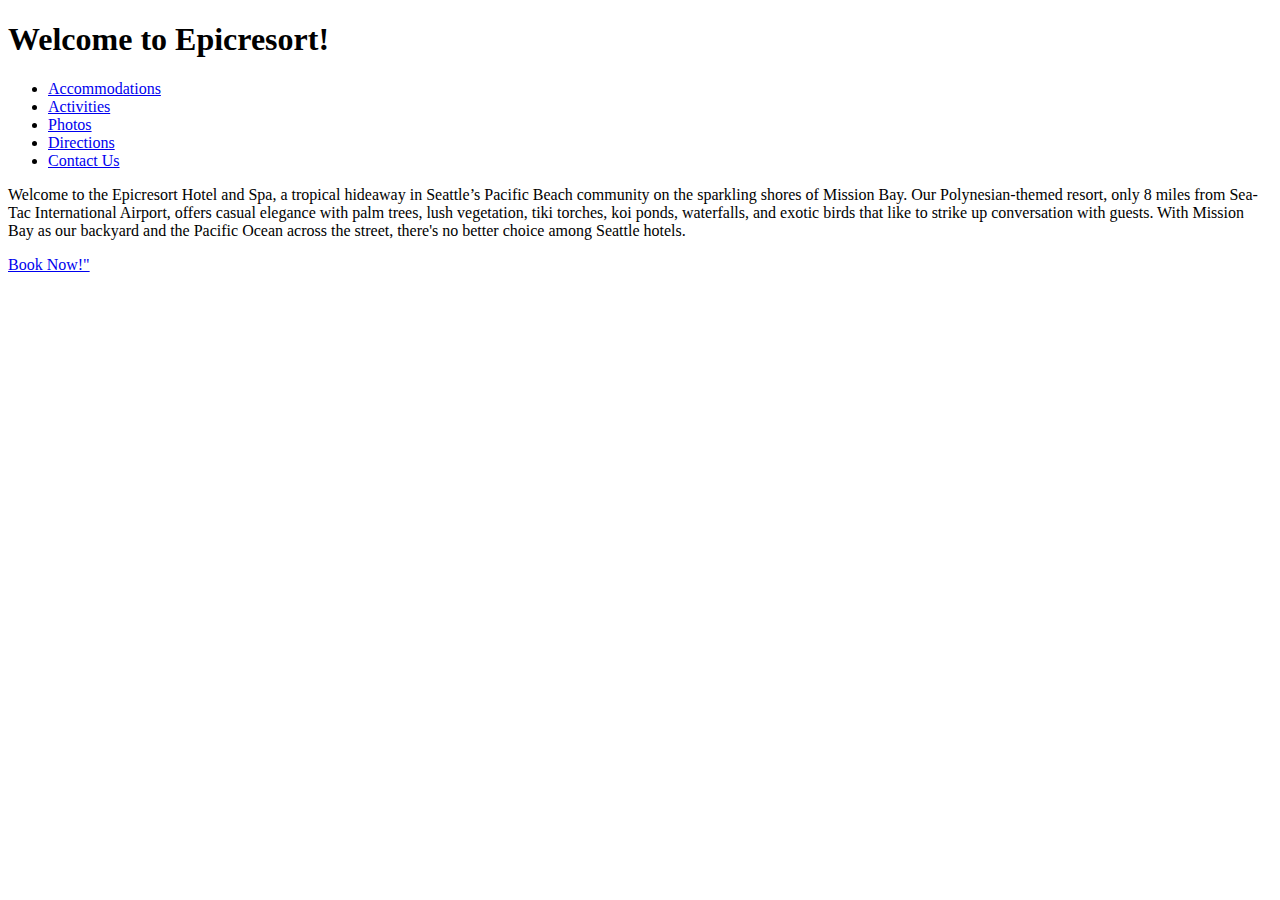
<file: index.html>
<!DOCTYPE html>
<html>
  <head>
    <title>Welcome to Epicresort!</title>
  </head>
  <body>
    <h1>Welcome to Epicresort!</h1>
    <ul>
      <li><a href="accommodations.html">Accommodations</a></li>
      <li><a href="activities.html">Activities</a></li>
      <li><a href="pictures.html">Photos</a></li>
      <li><a href="travel-arrangements.html">Directions</a></li>
      <li><a href="contact.html">Contact Us</a></li>
    </ul>
    <div>
      <p>Welcome to the Epicresort Hotel and Spa,
        a tropical hideaway in Seattle’s Pacific Beach community on the sparkling shores of Mission Bay.
        Our Polynesian-themed resort, only 8 miles from Sea-Tac International Airport,
        offers casual elegance with palm trees, lush vegetation, tiki torches, koi ponds, waterfalls,
        and exotic birds that like to strike up conversation with guests.
        With Mission Bay as our backyard and the Pacific Ocean across the street,
        there's no better choice among Seattle hotels.</p>
    </div>
<div class="button-wrapper">
  <a class="button cta-button" href="booknow.html">Book Now!</accesskey="</div>"
  </body>
</html>
</file>
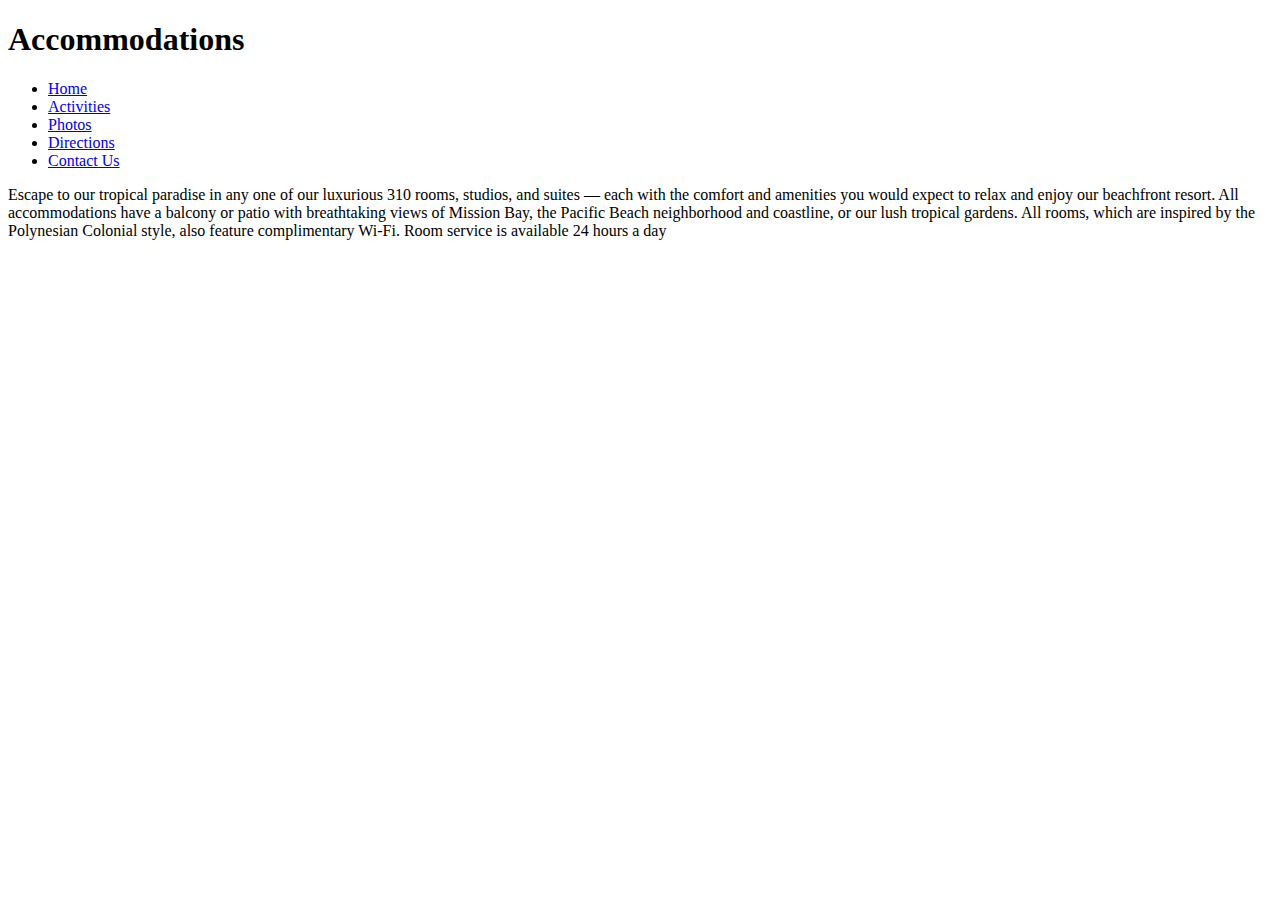
<file: accommodations.html>
<!DOCTYPE html>
<html>
  <head>
    <title>Welcome to Epicresort!</title>
  </head>
  <body>
    <h1>Accommodations</h1>
    <ul>
      <li><a href="index.html">Home</a></li>
      <li><a href="activities.html">Activities</a></li>
      <li><a href="pictures.html">Photos</a></li>
      <li><a href="travel-arrangements.html">Directions</a></li>
      <li><a href="contact.html">Contact Us</a></li>
    </ul>
    <div>
      <p>Escape to our tropical paradise in any one of our luxurious 310 rooms,
         studios, and suites — each with the comfort and amenities you would expect to relax and enjoy our beachfront
          resort. All accommodations have a balcony or patio with breathtaking views of Mission Bay,
          the Pacific Beach neighborhood and coastline, or our lush tropical gardens.
          All rooms, which are inspired by the Polynesian Colonial style, also feature complimentary Wi-Fi.
          Room service is available 24 hours a day</p>
    </div>

  </body>
</html>
</file>
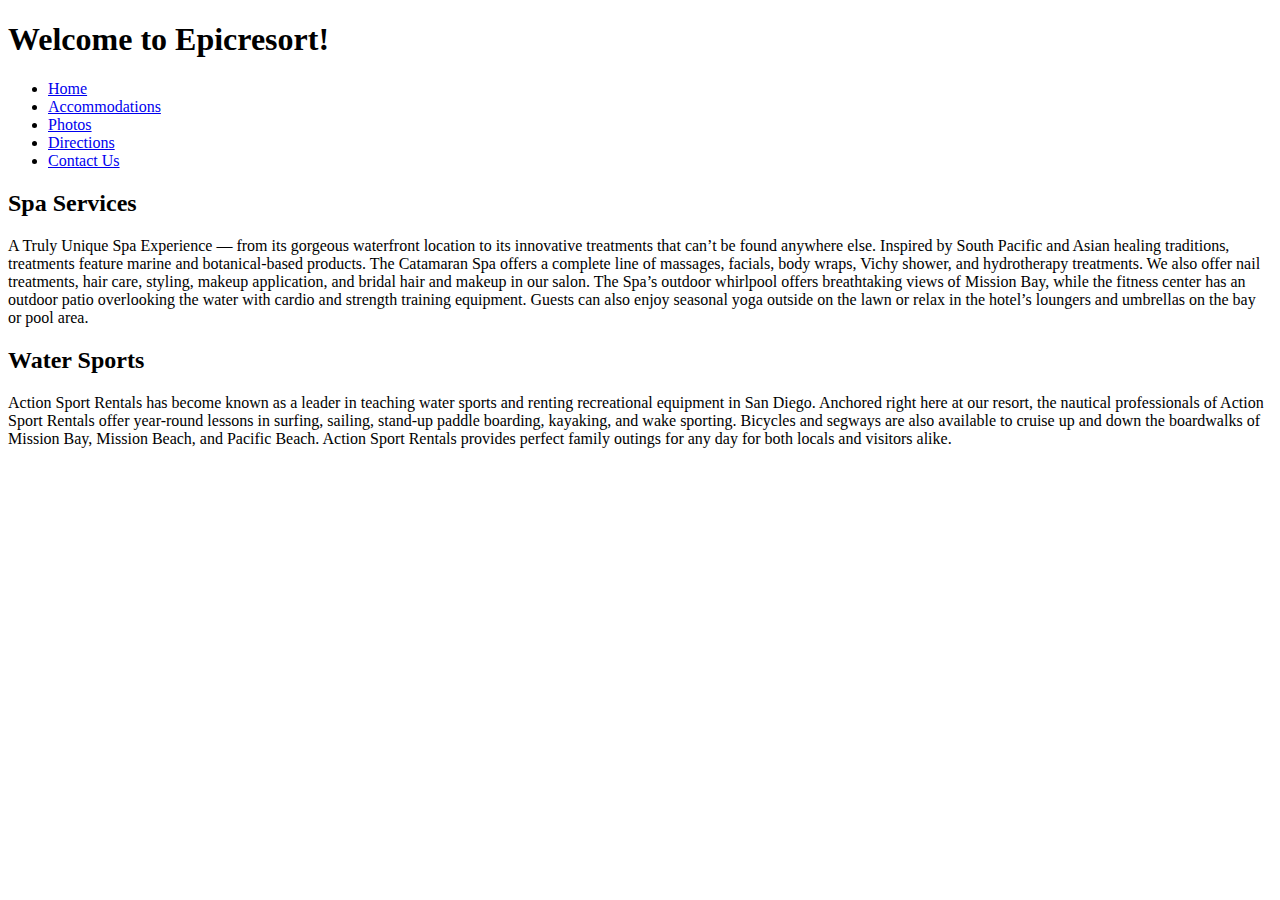
<file: activities.html>
<!DOCTYPE html>
<html>
  <head>
    <title>Welcome to Epicresort!</title>
  </head>
  <body>
    <h1>Welcome to Epicresort!</h1>
    <ul>
      <li><a href="index.html">Home</a></li>
      <li><a href="accommodations.html">Accommodations</a></li>
      <li><a href="pictures.html">Photos</a></li>
      <li><a href="travel-arrangements.html">Directions</a></li>
      <li><a href="contact.html">Contact Us</a></li>
    </ul>

    <h2>Spa Services</h2>
    <div>
      <p>A Truly Unique Spa Experience — from its gorgeous waterfront location to its innovative treatments that can’t
        be found anywhere else. Inspired by South Pacific and Asian healing traditions, treatments feature marine and
        botanical-based products. The Catamaran Spa offers a complete line of massages, facials, body wraps,
        Vichy shower, and hydrotherapy treatments. We also offer nail treatments, hair care, styling, makeup application,
         and bridal hair and makeup in our salon. The Spa’s outdoor whirlpool offers breathtaking views of Mission Bay,
         while the fitness center has an outdoor patio overlooking the water with cardio and strength training equipment. Guests can also enjoy seasonal yoga outside on the lawn or relax in the hotel’s
          loungers and umbrellas on the bay or pool area.</p>
    </div>

    <h2>Water Sports</h2>
      <div>
        <p>Action Sport Rentals has become known as a leader in teaching water sports and renting recreational
          equipment in San Diego. Anchored right here at our resort, the nautical professionals of Action Sport Rentals
          offer year-round lessons in surfing, sailing, stand-up paddle boarding, kayaking, and wake sporting.
          Bicycles and segways are also available to cruise up and down the boardwalks of Mission Bay, Mission Beach,
          and Pacific Beach. Action Sport Rentals provides perfect family outings for any day for both locals and
          visitors alike.</p>
      </div>

  </body>
</html>
</file>
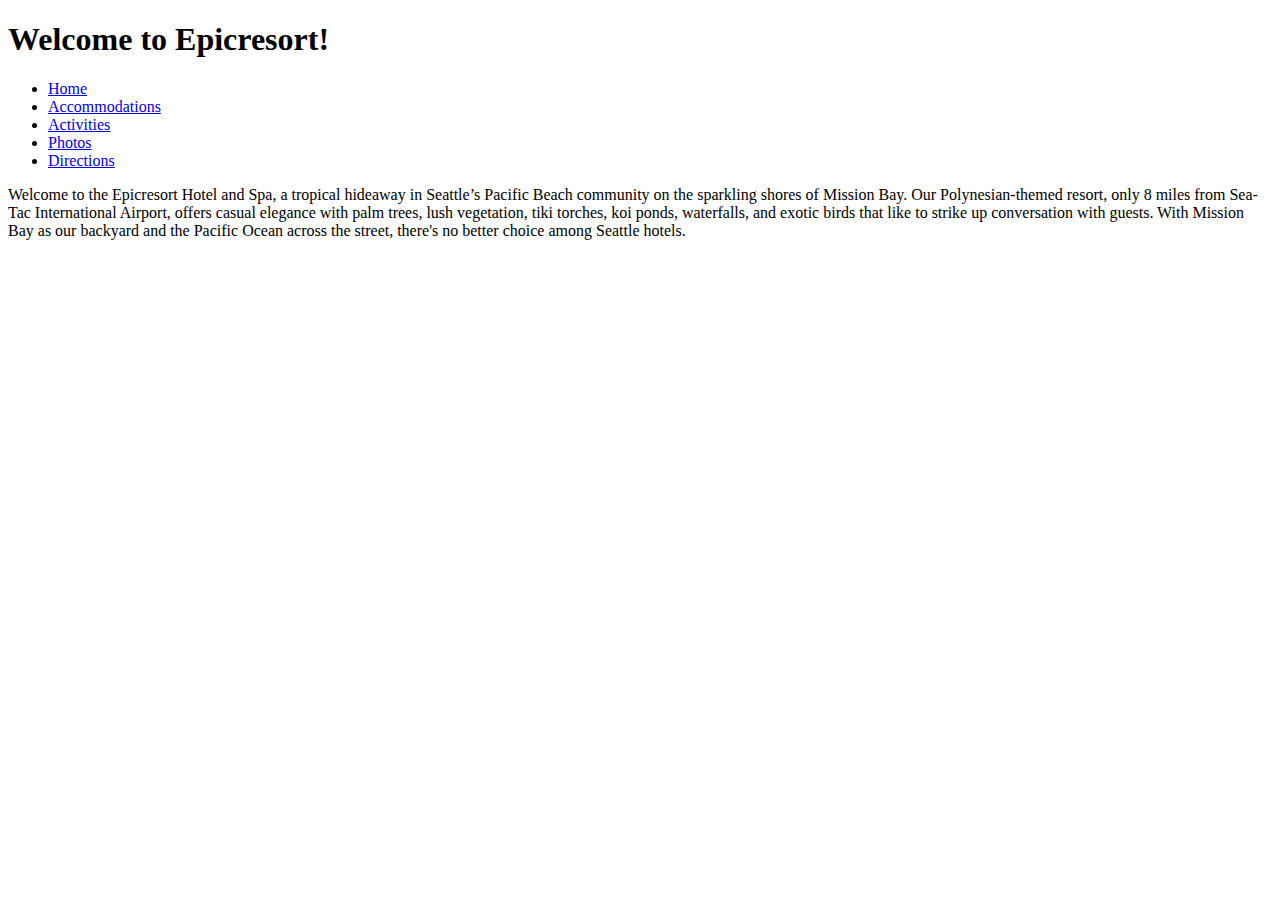
<file: contact.html>
<!DOCTYPE html>
<html>
  <head>
    <title>Welcome to Epicresort!</title>
  </head>
  <body>
    <h1>Welcome to Epicresort!</h1>
    <ul>
      <li><a href="index.html">Home</a></li>
      <li><a href="accommodations.html">Accommodations</a></li>
      <li><a href="activities.html">Activities</a></li>
      <li><a href="pictures.html">Photos</a></li>
      <li><a href="travel-arrangements.html">Directions</a></li>
    </ul>
    <div>
      <p>Welcome to the Epicresort Hotel and Spa,
        a tropical hideaway in Seattle’s Pacific Beach community on the sparkling shores of Mission Bay.
        Our Polynesian-themed resort, only 8 miles from Sea-Tac International Airport,
        offers casual elegance with palm trees, lush vegetation, tiki torches, koi ponds, waterfalls,
        and exotic birds that like to strike up conversation with guests.
        With Mission Bay as our backyard and the Pacific Ocean across the street,
        there's no better choice among Seattle hotels.</p>
    </div>

  </body>
</html>
</file>
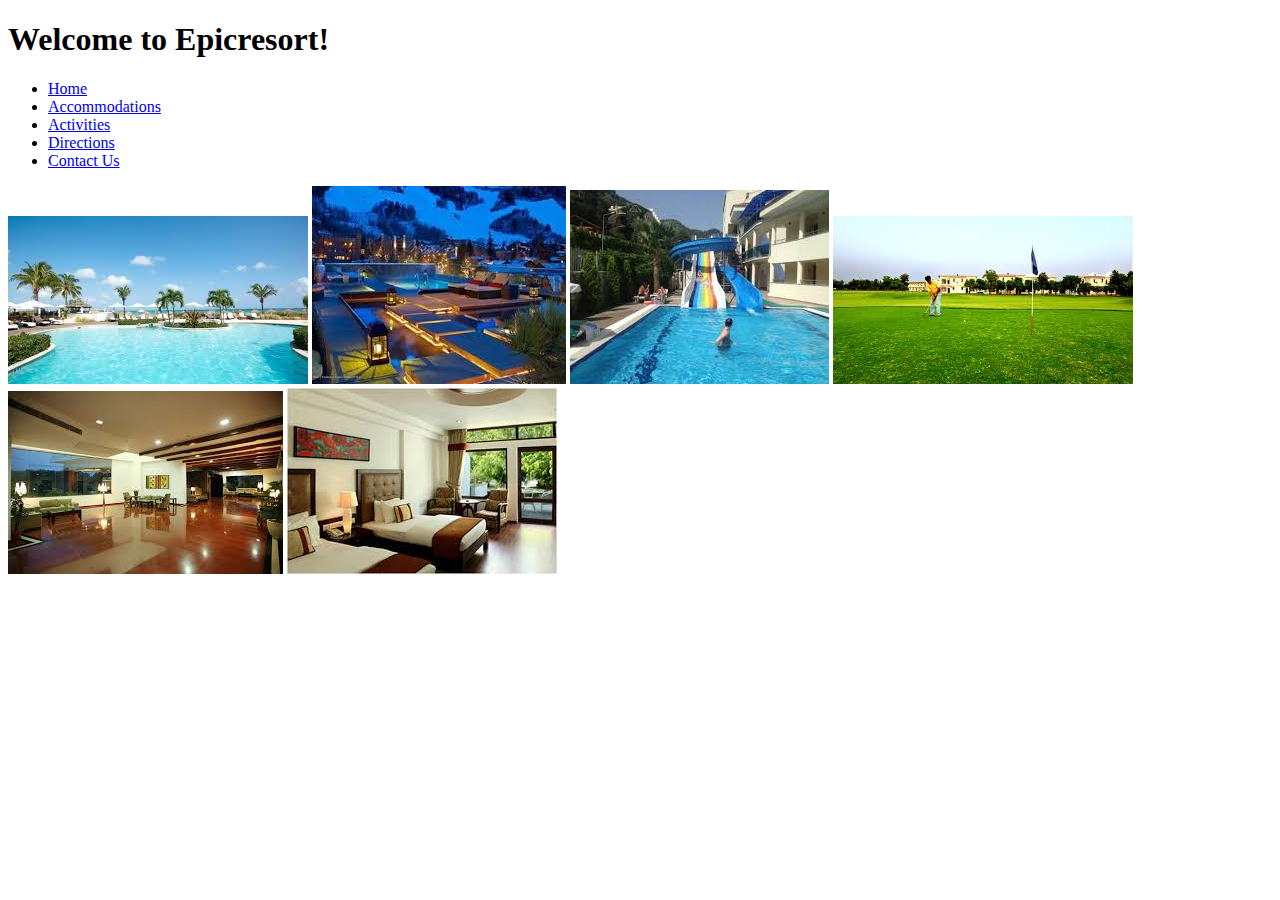
<file: pictures.html>
<!DOCTYPE html>
<html>
  <head>
    <title>Welcome to Epicresort!</title>
  </head>
  <body>
    <h1>Welcome to Epicresort!</h1>
    <ul>
      <li><a href="index.html">Home</a></li>
      <li><a href="accommodations.html">Accommodations</a></li>
      <li><a href="activities.html">Activities</a></li>
      <li><a href="travel-arrangements.html">Directions</a></li>
      <li><a href="contact.html">Contact Us</a></li>
    </ul>
    <div>

    <img src="img/pool-day.jpeg" alt="a photo of pool">

    <img src="img/pool-night.jpeg" alt="a photo of pool">

    <img src="img/pool-slide.jpeg" alt="a photo of waterslide">

    <img src="img/golf.jpeg" alt="a photo of golf">

    <img src="img/lounge.jpeg" alt="a photo of lounge">

    <img src="img/room.jpeg" alt="a photo of room">  
    </div>

  </body>
</html>
</file>
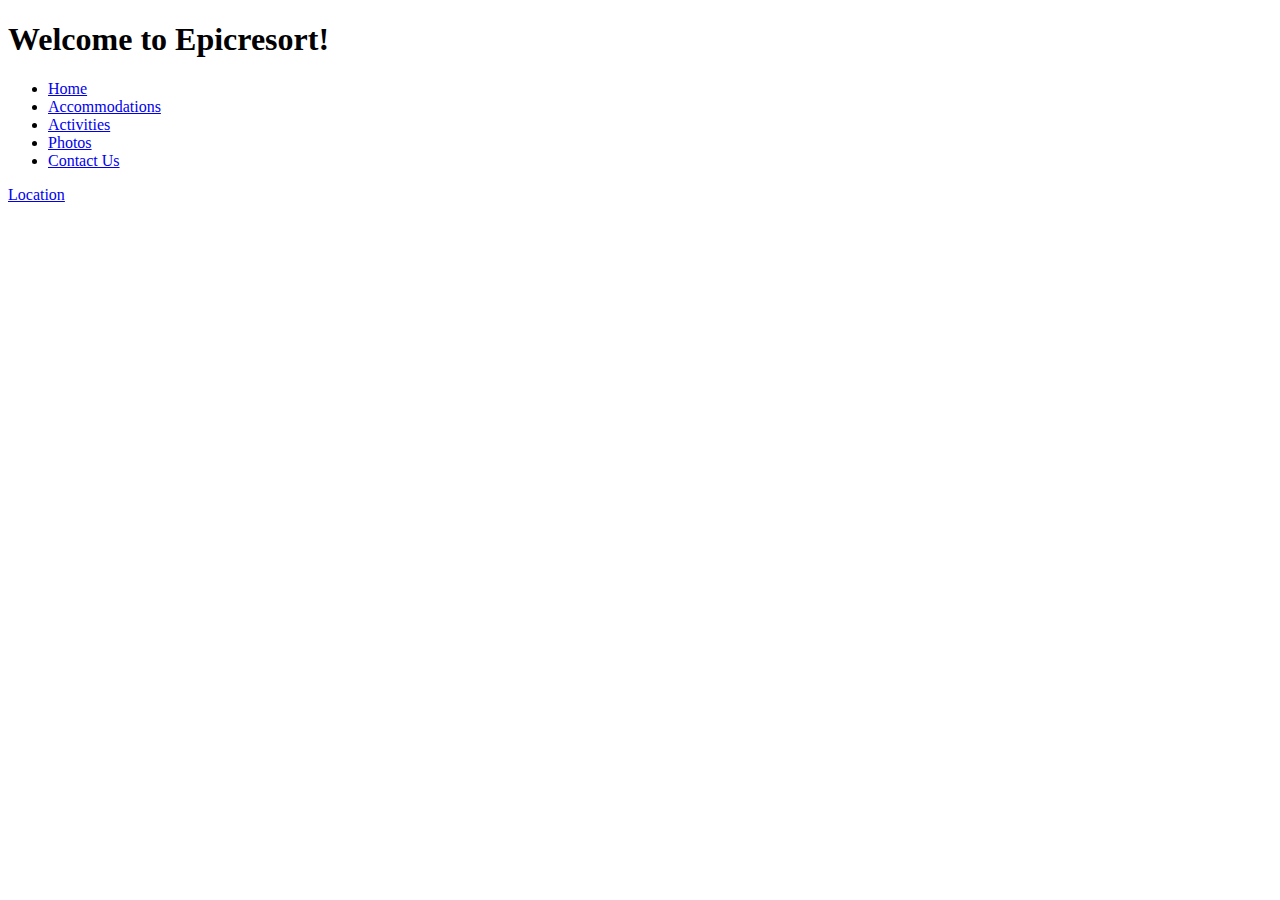
<file: travel-arrangements.html>
<!DOCTYPE html>
<html>
  <head>
    <title>Welcome to Epicresort!</title>
  </head>
  <body>
    <h1>Welcome to Epicresort!</h1>
    <ul>
      <li><a href="index.html">Home</a></li>
      <li><a href="accommodations.html">Accommodations</a></li>
      <li><a href="activities.html">Activities</a></li>
      <li><a href="pictures.html">Photos</a></li>
      <li><a href="contact.html">Contact Us</a></li>
    </ul>
    <div>
      <p>
      <a href="https://www.google.com/maps/place/Epicodus/@47.6022046,-122.3356697,17z/data=!3m1!4b1!4m5!3m4!1s0x5490154b4c58a981:0x4cb4a371a3d758d4!8m2!3d47.602201!4d-122.333481">Location</a>
      </p>
    </div>

  </body>
</html>
</file>
